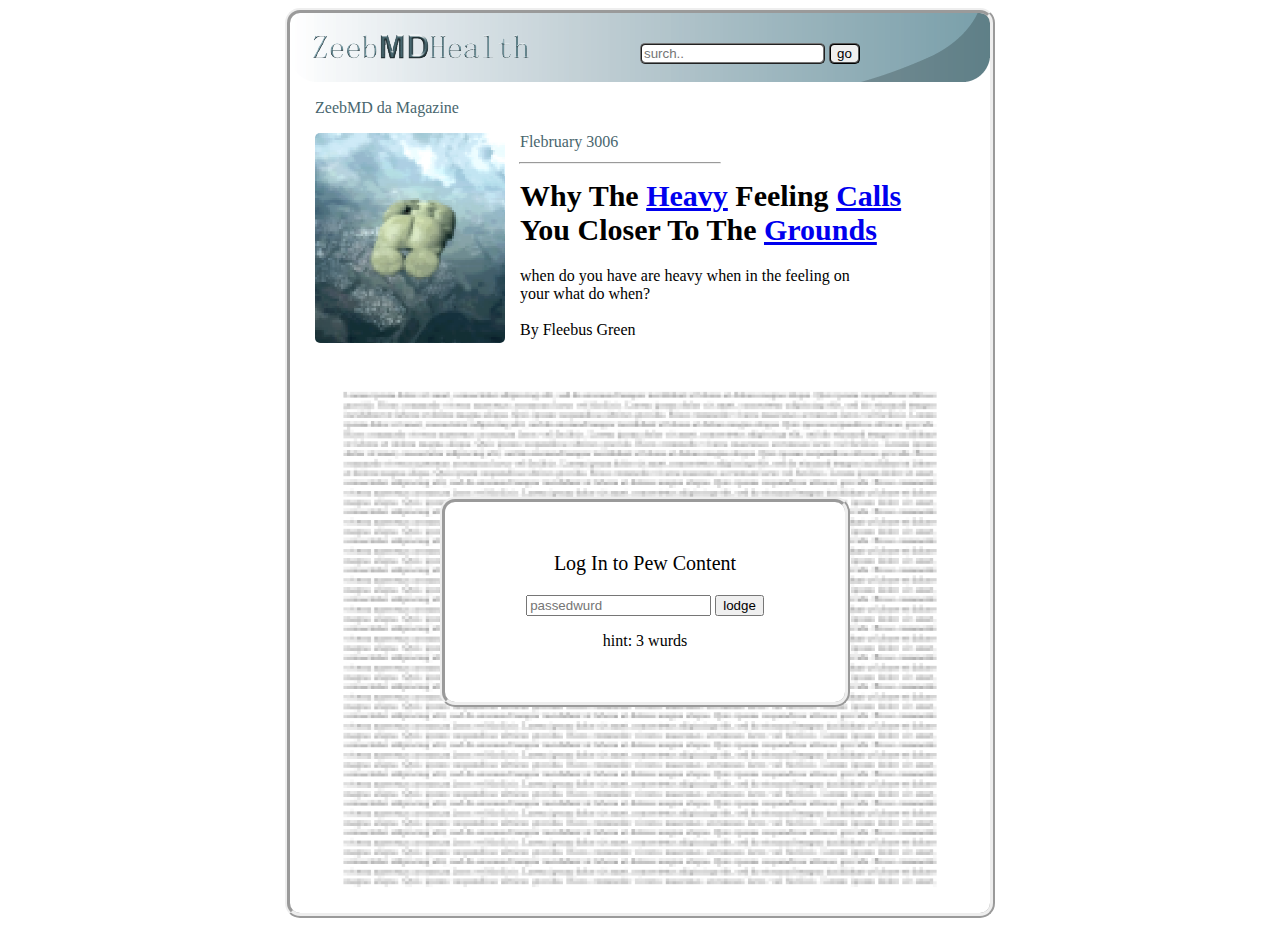
<file: index.html>
<!DOCTYPE html>
<html lang="en">
  <head>
    <link rel="stylesheet" type="text/css" href="style.css">
    <meta charset="utf-8" />
    <title>Why The Heavy Feeling Calls You Closer To The Grounds</title>
    <link rel="icon" type="image" href="Assets/CircleLogo.png">
  </head>
  <body>
    <div class="full">
    <div class="top">
        <img src="Assets/TopDiv-01.png" width="700px">

    </div>

    <div id="searchbar">
        <input type="search" placeholder="surch..">
        <button>go</button>
    </div>

    <div class="content">
        <p id="mag">ZeebMD da Magazine</p>
        <img src="Assets/FallingImg.png" width="190px" height="210px" id="image">
        <p id="date">Flebruary 3006</p>
        <hr>
        <h3 id="magtitle">Why The <a href="Heavy/heavy.html">Heavy</a> Feeling <a href="Calls/calls.html">Calls</a> You Closer To The <a href="Grounds/index.html">Grounds</a></h3>
        <p id="subhead">when do you have are heavy when in the feeling on your what do when?</p>
        <p id="author">By Fleebus Green</p>
        <img src="Assets/BlurredText.png" width="600" height="510" id="blurredtext">
        <form class="login" action="https://www.roblox.com">
          <p id="view">Log In to Pew Content</p>
          <input type="password" required id="NOVEMBERLIMAZULU" placeholder="passedwurd">
          <input type="submit" value="lodge">
          <p id="hint">hint: 3 wurds</p>
      </form>
    
      </div>


    </div> 
  </body>
</html>
</file>
<file: style.css>
.full {
    border-style: ridge;
    border-width: 5px;
    border-radius: 15px;
    width: 700px;
    height: 900px;
    margin: 0 auto;
    overflow: hidden;
    font-family: 'Times New Roman', Times, serif;

}

.top {
    position: absolute;
    text-align: center;
    margin: auto, 0;
    z-index: -1;
}

#searchbar {
    position: absolute;
    margin-left: 350px;
    margin-top: 30px;
}

#searchbar input {
    border-radius: 5px;
    border-style: ridge;
    border-width: 2px;
}

#searchbar button {
    border-radius: 5px;
    border-style: ridge;
    border-width: 2px;
}

#mag {
    position: relative;
    text-align: left;
    top: 70px;
    left: 25px;
    
    color: #48666e;
}

#image {
    position: relative;
    left: 25px;
    top: 70px;
    border-radius: 5px;
}

#date {
    position: relative;
    left: 230px;
    top: -160px;
    color: #48666e;
}

hr {
    position: relative;
    width: 200px;
    top: -165px;
    left: -20px;
}

#magtitle {
    position: relative;
    font-size: 30px;
    left: 230px;
    top: -180px;
    width: 400px;
}

#subhead {
    position: relative;
    top: -190px;
    left: 230px;
    width: 350px;
}

#author {
    position: relative;
    top: -188px;
    left: 230px;
}

#blurredtext {
    position: relative;
    margin-left: 50px;
    margin-top: -160px;
}

.login {
    text-align: center;
    position: relative;
    top: -400px;
    left: 150px;
    background-color: white;
    border-style: ridge;
    border-width: 5px;
    border-radius: 15px;
    width: 400px;
    height: 170px;
    padding-top: 30px;
}

#view {
    position: relative;
    font-size: 20px;
}
</file>
